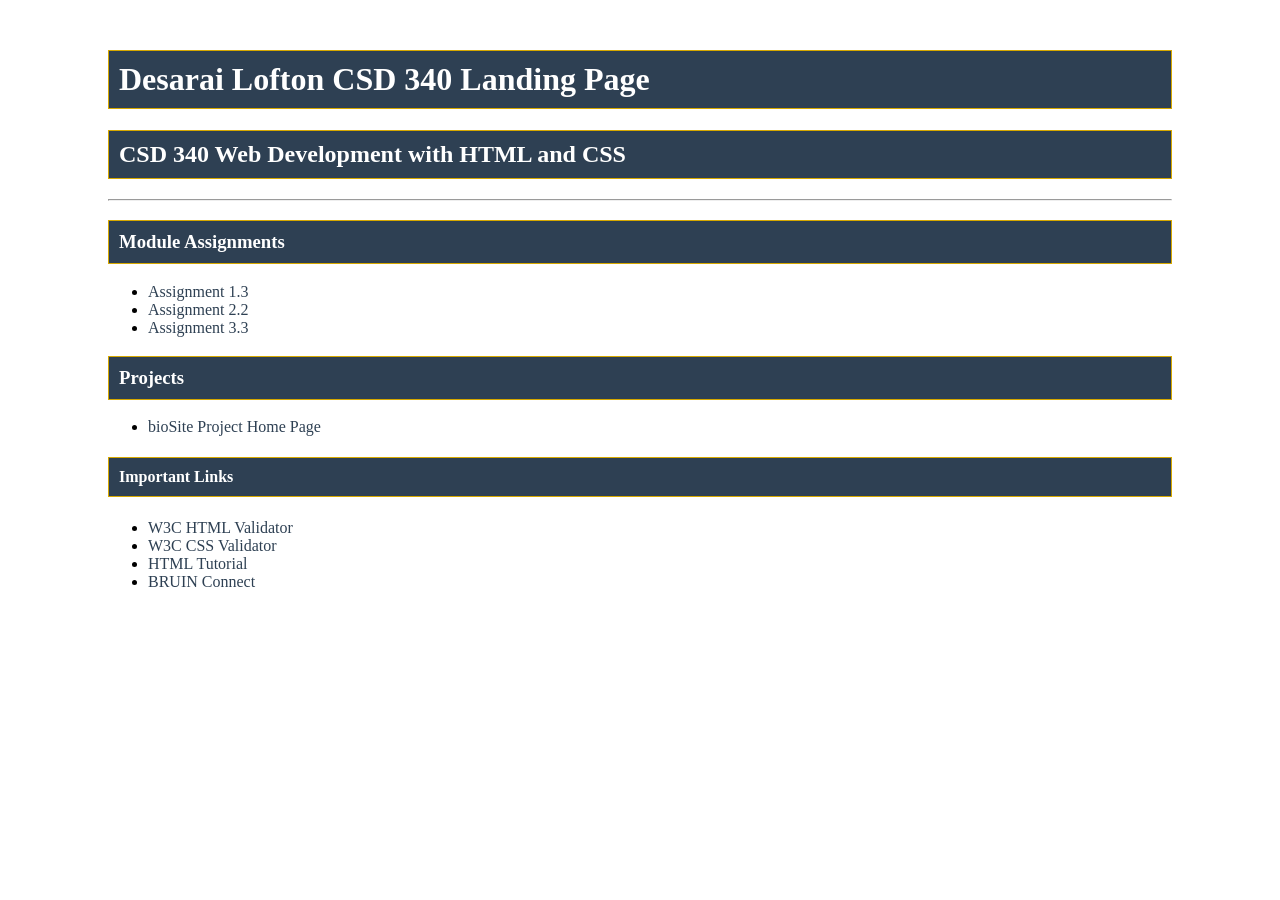
<file: index.html>
<!DOCTYPE html>
<html lang="en">
<head>
    <meta charset="UTF-8">
    <meta name="author" content="Desarai Lofton">
    <meta name="description" content="CSD 340 Landing Page">
    <meta name="viewport" content="width=device-width, initial-scale=1.0">

    <title>Desarai Lofton CSD 340 Landing Page</title>

    <link rel="stylesheet" href="site.css">
</head>

<body>

<div id="container">

    <h1>Desarai Lofton CSD 340 Landing Page</h1>

    <h2>CSD 340 Web Development with HTML and CSS</h2>

    <hr>

    <h3>Module Assignments</h3>

    <ul>
        <li><a href="#">Assignment 1.3</a></li>
        <li><a href="module-2/Lofton_Mod2_2.html">Assignment 2.2</a></li>
        <li><a href="#">Assignment 3.3</a></li>
    </ul>

    <h3>Projects</h3>

    <ul>
        <li><a href="#">bioSite Project Home Page</a></li>
    </ul>

    <h4>Important Links</h4>

    <ul>
        <li><a href="https://validator.w3.org/" target="_blank">W3C HTML Validator</a></li>
        <li><a href="https://jigsaw.w3.org/css-validator/" target="_blank">W3C CSS Validator</a></li>
        <li><a href="https://www.w3schools.com/html/" target="_blank">HTML Tutorial</a></li>
        <li><a href="https://bruinconnect.bellevue.edu/" target="_blank">BRUIN Connect</a></li>
    </ul>

</div>

</body>
</html>
</file>
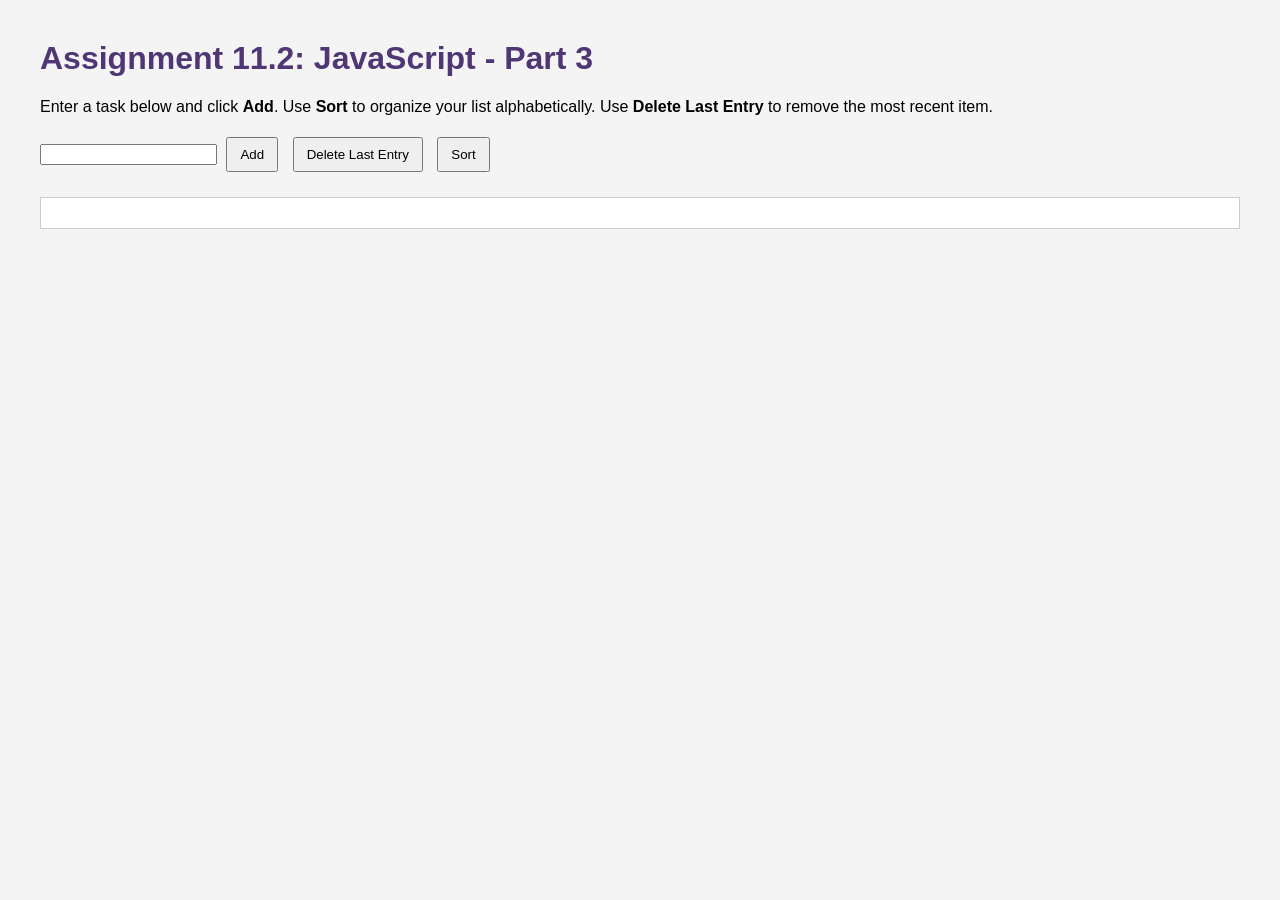
<file: Lofton_Mod11_2.html>
<!DOCTYPE html>
<html lang="en">

<head>

<!--
Name: Desarai Lofton
Assignment: Module 11.2
-->

<meta charset="UTF-8">
<meta name="viewport" content="width=device-width, initial-scale=1.0">

<title>CSD 340 Web Development with HTML and CSS</title>

<style>

body{
    font-family: Arial, Helvetica, sans-serif;
    margin:40px;
    background:#f4f4f4;
}

h1{
    color:#4F3674;
}

button{
    margin:5px;
    padding:8px 12px;
}

#output{
    margin-top:20px;
    border:1px solid #ccc;
    background:white;
    padding:15px;
}

</style>

<script>

let todo=[];

function addItem(){

let item=document.getElementById("item").value;

if(item===""){
    alert("Please enter a task.");
    return;
}

todo.push(item);

alert(item + " was added!");

document.getElementById("item").value="";

displayList();

}

function deleteItem(){

if(todo.length===0){

alert("Nothing to delete.");

return;

}

let removed=todo.pop();

alert(removed + " was deleted!");

displayList();

}

function sortItems(){

todo.sort();

alert("Your list has been sorted.");

displayList();

}

function displayList(){

let text="<ol>";

for(let i=0;i<todo.length;i++){

text+="<li>"+todo[i]+"</li>";

}

text+="</ol>";

document.getElementById("output").innerHTML=text;

}

</script>

</head>

<body>

<h1>Assignment 11.2: JavaScript - Part 3</h1>

<p>
Enter a task below and click <strong>Add</strong>.
Use <strong>Sort</strong> to organize your list alphabetically.
Use <strong>Delete Last Entry</strong> to remove the most recent item.
</p>

<input type="text" id="item">

<button onclick="addItem()">Add</button>

<button onclick="deleteItem()">Delete Last Entry</button>

<button onclick="sortItems()">Sort</button>

<div id="output"></div>

</body>

</html>
</file>
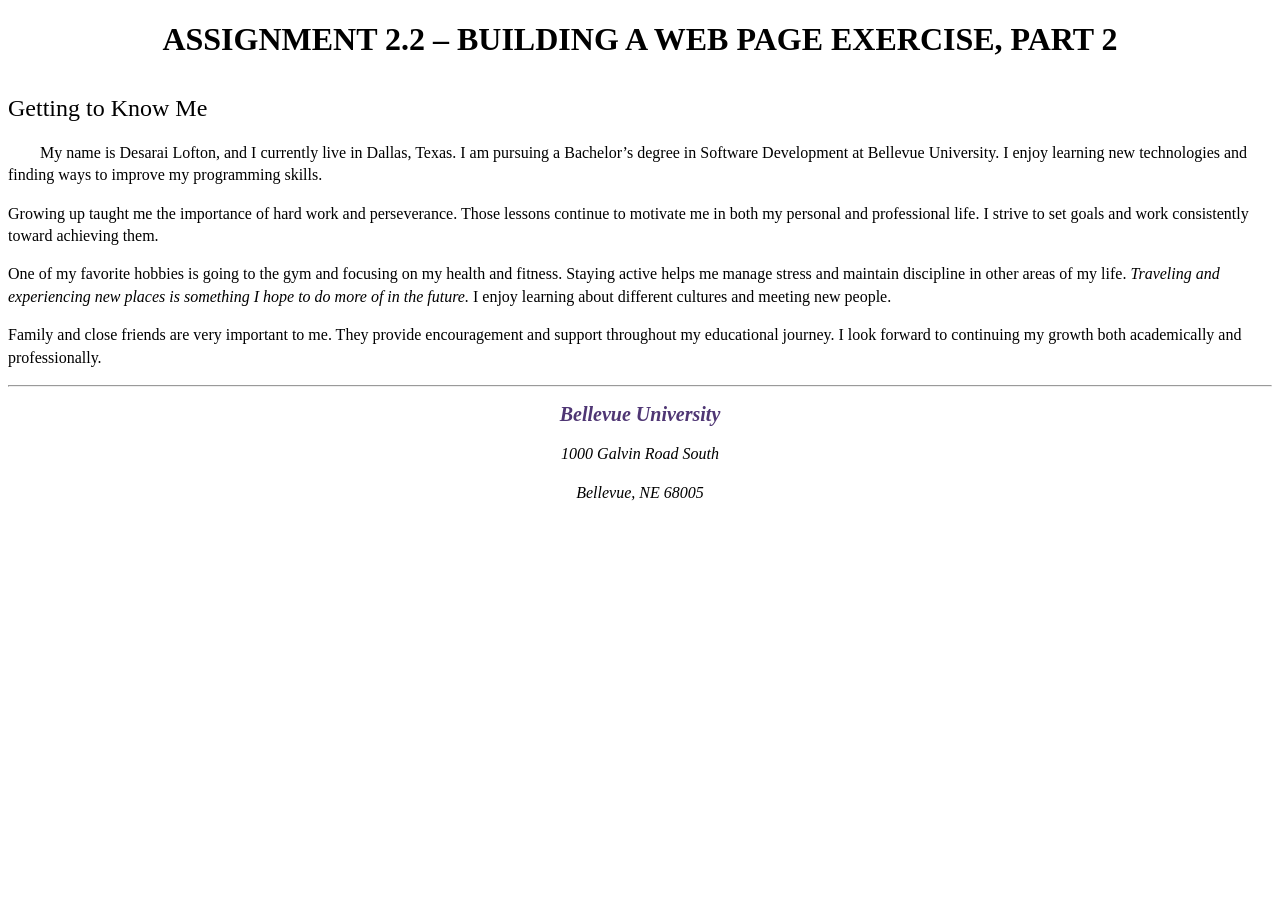
<file: Lofton_Mod2_2.html>
<!DOCTYPE html>
<html lang="en">
<head>
    <!--
        Author: Desarai Lofton
        Assignment: 2.2
    -->

    <meta charset="UTF-8">
    <meta name="description" content="Building a Web Page Exercise, Part 2">
    <meta name="keywords" content="HTML, CSS, Bellevue University">
    <meta name="author" content="Desarai Lofton">

    <title>CSD 340 Development with HTML and CSS</title>

    <link rel="stylesheet" href="Lofton_Mod2_2.css">
</head>

<body>

<div id="container">

    <h1>Assignment 2.2 – Building a Web Page Exercise, Part 2</h1>

    <h2>Getting to Know Me</h2>

    <p class="intro">
        My name is Desarai Lofton, and I currently live in Dallas, Texas. I am pursuing a Bachelor’s degree in Software Development at Bellevue University. I enjoy learning new technologies and finding ways to improve my programming skills.
    </p>

    <p>
        Growing up taught me the importance of hard work and perseverance. Those lessons continue to motivate me in both my personal and professional life. I strive to set goals and work consistently toward achieving them.
    </p>

    <p>
        One of my favorite hobbies is going to the gym and focusing on my health and fitness. Staying active helps me manage stress and maintain discipline in other areas of my life.
        <span class="sentence">Traveling and experiencing new places is something I hope to do more of in the future.</span>
        I enjoy learning about different cultures and meeting new people.
    </p>

    <p>
        Family and close friends are very important to me. They provide encouragement and support throughout my educational journey. I look forward to continuing my growth both academically and professionally.
    </p>

    <hr>

    <address>
        <p>
            <a href="https://www.bellevue.edu" target="_blank">
                Bellevue University
            </a>
        </p>

        <p>1000 Galvin Road South</p>

        <p>Bellevue, NE 68005</p>
    </address>

</div>

</body>
</html>
</file>
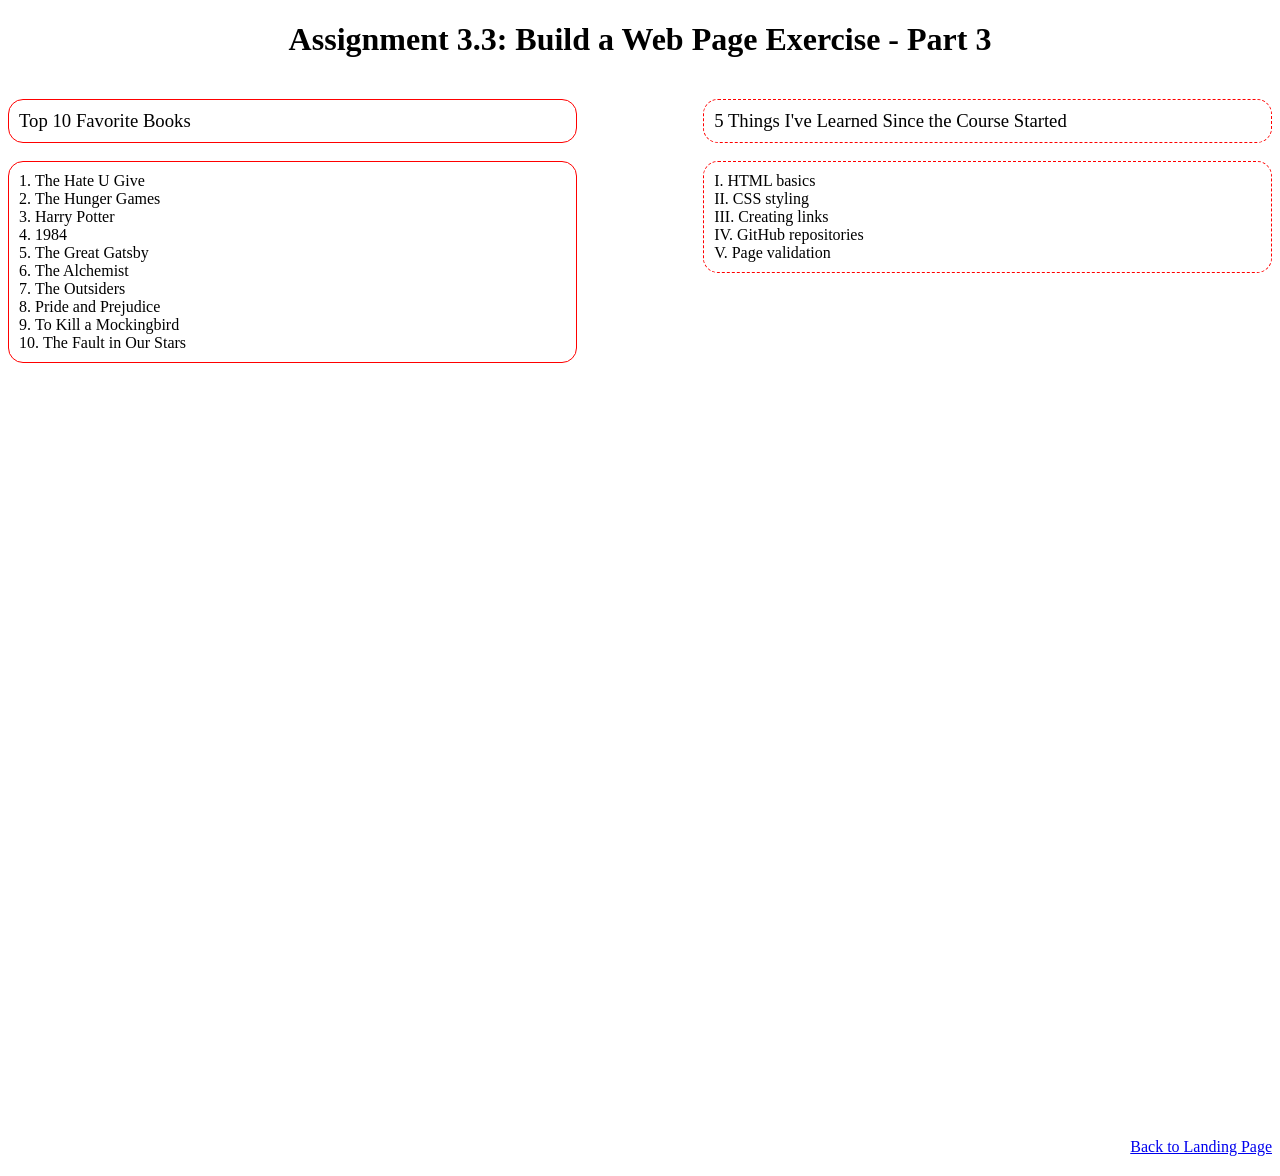
<file: Lofton_Mod3_3.html>
<!DOCTYPE html>
<html lang="en">

<head>
    <meta charset="UTF-8">
    <title>CSD 340 Web Development with HTML and CSS</title>
    <link rel="stylesheet" href="Lofton_Mod3_3.css">
</head>

<body>

<div id="container">

    <h1>Assignment 3.3: Build a Web Page Exercise - Part 3</h1>

    <div id="left-div">
        <h3>Top 10 Favorite Books</h3>

        <ol>
            <li>The Hate U Give</li>
            <li>The Hunger Games</li>
            <li>Harry Potter</li>
            <li>1984</li>
            <li>The Great Gatsby</li>
            <li>The Alchemist</li>
            <li>The Outsiders</li>
            <li>Pride and Prejudice</li>
            <li>To Kill a Mockingbird</li>
            <li>The Fault in Our Stars</li>
        </ol>
    </div>

    <div id="right-div">
        <h3>5 Things I've Learned Since the Course Started</h3>

        <ul>
            <li>HTML basics</li>
            <li>CSS styling</li>
            <li>Creating links</li>
            <li>GitHub repositories</li>
            <li>Page validation</li>
        </ul>
    </div>

    <div id="bottom-div">
        <a href="../index.html">Back to Landing Page</a>
    </div>

</div>

</body>
</html>
</file>
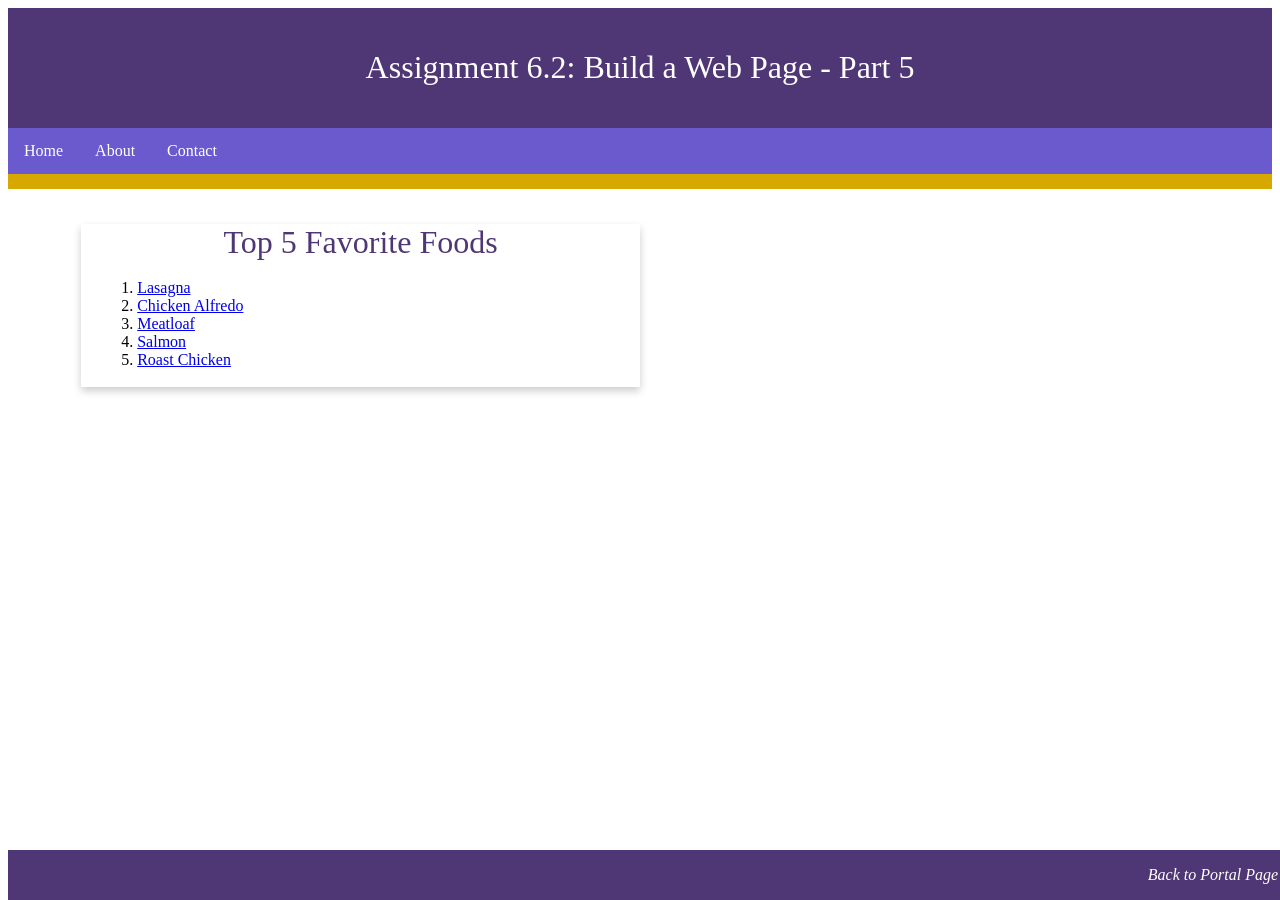
<file: Lofton_Mod6_2.html>
<!DOCTYPE html>
<!--
    Name: Desarai Lofton
    Assignment: Module 6.2
    Course: CSD 340
-->

<html lang="en">

<head>
    <meta charset="UTF-8">
    <meta name="viewport" content="width=device-width, initial-scale=1.0">
    <title>CSD 340 Web Development with HTML and CSS</title>

    <link rel="stylesheet" href="Lofton_Mod6_2.css">
</head>

<body>

<header>
    <h1>Assignment 6.2: Build a Web Page - Part 5</h1>
</header>

<div id="navbar">
    <a href="#">Home</a>
    <a href="#">About</a>
    <a href="#">Contact</a>
</div>

<div id="container">

    <div class="card">

        <div class="card-title">
            Top 5 Favorite Foods
        </div>

        <div class="card-content">

            <ol>
                <li><a href="https://www.allrecipes.com/recipe/23600/worlds-best-lasagna/" target="_blank">Lasagna</a></li>

                <li><a href="https://www.allrecipes.com/recipe/24074/alysias-basic-meat-lasagna/" target="_blank">Chicken Alfredo</a></li>

                <li><a href="https://www.allrecipes.com/recipe/16354/easy-meatloaf/" target="_blank">Meatloaf</a></li>

                <li><a href="https://www.allrecipes.com/recipe/276505/air-fryer-salmon/" target="_blank">Salmon</a></li>

                <li><a href="https://www.allrecipes.com/recipe/83557/juicy-roasted-chicken/" target="_blank">Roast Chicken</a></li>
            </ol>

        </div>

    </div>

</div>

<footer>
    <p>
        <a href="../index.html">Back to Portal Page</a>
    </p>
</footer>

</body>
</html>
</file>
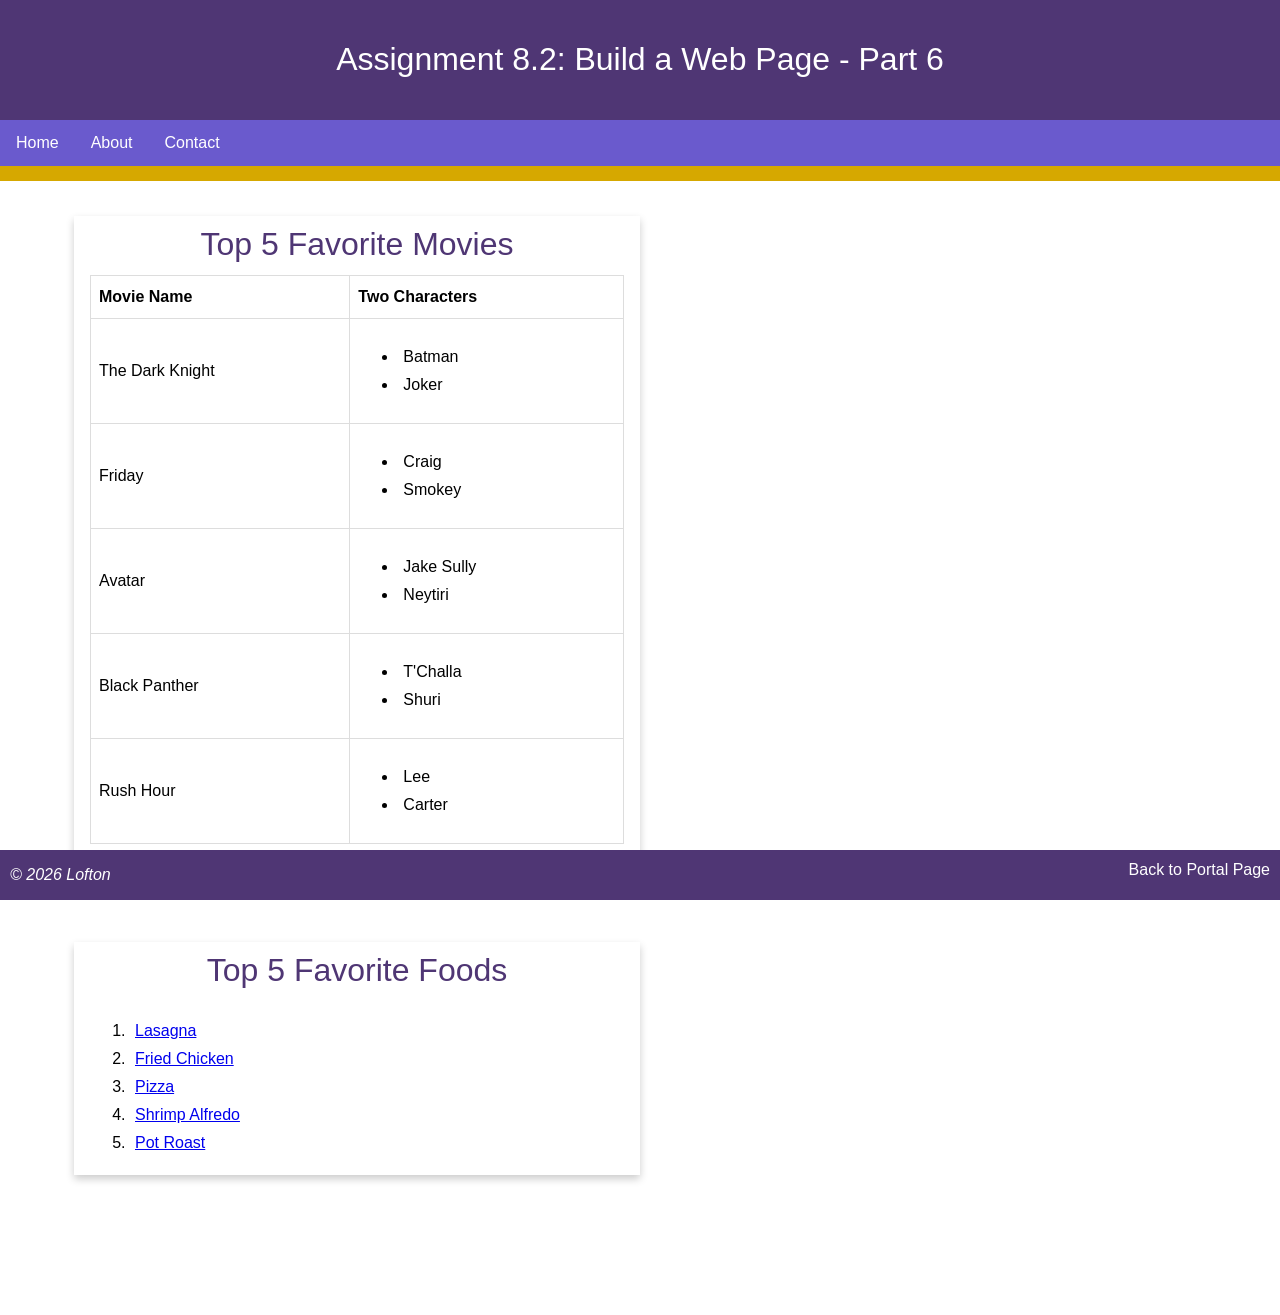
<file: Lofton_Mod8_2.html>
<!DOCTYPE html>
<html lang="en">
<head>
    <!--
        Name: Desarai Lofton
        Assignment: Module 8.2
    -->

    <meta charset="UTF-8">
    <meta name="viewport" content="width=device-width, initial-scale=1.0">

    <title>CSD 340 Web Development with HTML and CSS</title>

    <link rel="stylesheet" href="Lofton_Mod8_2.css">

</head>

<body>

<header>
    <h1>Assignment 8.2: Build a Web Page - Part 6</h1>
</header>

<div id="navbar">
    <a href="#">Home</a>
    <a href="#">About</a>
    <a href="#">Contact</a>
</div>

<div class="container">

    <div class="card">

        <div class="card-title">
            Top 5 Favorite Movies
        </div>

        <div class="card-content">

            <table id="movies">

                <tr>
                    <th>Movie Name</th>
                    <th>Two Characters</th>
                </tr>

                <tr>
                    <td>The Dark Knight</td>
                    <td>
                        <ul>
                            <li>Batman</li>
                            <li>Joker</li>
                        </ul>
                    </td>
                </tr>

                <tr>
                    <td>Friday</td>
                    <td>
                        <ul>
                            <li>Craig</li>
                            <li>Smokey</li>
                        </ul>
                    </td>
                </tr>

                <tr>
                    <td>Avatar</td>
                    <td>
                        <ul>
                            <li>Jake Sully</li>
                            <li>Neytiri</li>
                        </ul>
                    </td>
                </tr>

                <tr>
                    <td>Black Panther</td>
                    <td>
                        <ul>
                            <li>T'Challa</li>
                            <li>Shuri</li>
                        </ul>
                    </td>
                </tr>

                <tr>
                    <td>Rush Hour</td>
                    <td>
                        <ul>
                            <li>Lee</li>
                            <li>Carter</li>
                        </ul>
                    </td>
                </tr>

            </table>

        </div>

    </div>

    <br><br>

    <div class="card">

        <div class="card-title">
            Top 5 Favorite Foods
        </div>

        <div class="card-content">

            <ol>
                <li><a href="https://www.allrecipes.com/recipe/23600/worlds-best-lasagna/" target="_blank">Lasagna</a></li>

                <li><a href="https://www.spendwithpennies.com/fried-chicken/" target="_blank">Fried Chicken</a></li>

                <li><a href="https://www.delish.com/cooking/recipe-ideas/a24797109/homemade-pizza-recipe/" target="_blank">Pizza</a></li>

                <li><a href="https://www.loveandlemons.com/shrimp-alfredo/" target="_blank">Shrimp Alfredo</a></li>

                <li><a href="https://www.allrecipes.com/recipe/70343/slow-cooker-beef-pot-roast/" target="_blank">Pot Roast</a></li>
            </ol>

        </div>

    </div>

</div>

<footer>

    <p>&copy; 2026 Lofton</p>

    <a href="../index.html">Back to Portal Page</a>

</footer>

</body>
</html>
</file>
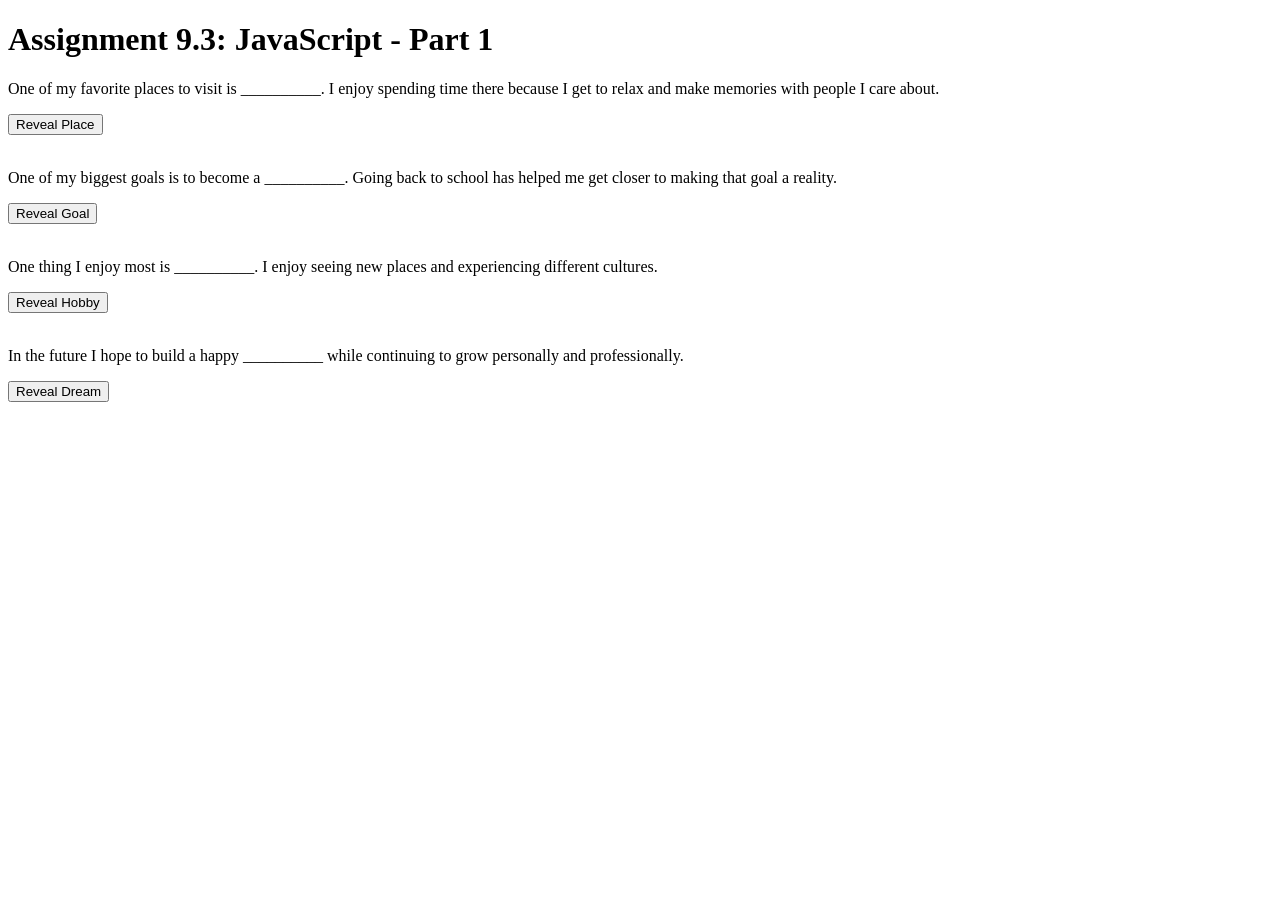
<file: Lofton_Mod9_3.html>
<!DOCTYPE html>
<html lang="en">

<head>

    <!--
        Name: Desarai Lofton
        Assignment: Module 9.3
    -->

    <meta charset="UTF-8">
    <meta name="viewport" content="width=device-width, initial-scale=1.0">

    <title>CSD 340 Web Development with HTML and CSS</title>

    <script>
        var place = "Atlanta";
        var goal = "software developer";
        var hobby = "traveling";
        var dream = "family";
    </script>

</head>

<body>

<h1>Assignment 9.3: JavaScript - Part 1</h1>

<p>
One of my favorite places to visit is
<span id="place">__________</span>.
I enjoy spending time there because I get to relax and make memories with people I care about.
</p>

<button type="button"
onclick="document.getElementById('place').innerHTML = place">
Reveal Place
</button>

<br><br>

<p>
One of my biggest goals is to become a
<span id="goal">__________</span>.
Going back to school has helped me get closer to making that goal a reality.
</p>

<button type="button"
onclick="document.getElementById('goal').innerHTML = goal">
Reveal Goal
</button>

<br><br>

<p>
One thing I enjoy most is
<span id="hobby">__________</span>.
I enjoy seeing new places and experiencing different cultures.
</p>

<button type="button"
onclick="document.getElementById('hobby').innerHTML = hobby">
Reveal Hobby
</button>

<br><br>

<p>
In the future I hope to build a happy
<span id="dream">__________</span>
while continuing to grow personally and professionally.
</p>

<button type="button"
onclick="document.getElementById('dream').innerHTML = dream">
Reveal Dream
</button>

</body>

</html>
</file>
<file: site.css>
#container {
    margin-top: 50px;
    margin-left: 100px;
    margin-right: 100px;
}

h1, h2, h3, h4 {
    background-color: #2E4053;
    color: white;
    border: 1px solid #D6A800;
    padding: 10px;
}

a {
    color: #2E4053;
    text-decoration: none;
}

a:hover {
    color: #D6A800;
}

a:visited {
    color: #5B2C6F;
}
</file>
<file: Lofton_Mod2_2.css>
html,
body {
    font-size: 16px;
}

p {
    font-weight: 400;
    line-height: 1.4em;
}

h1 {
    font-weight: 700;
    text-transform: uppercase;
    text-align: center;
}

h2 {
    font-weight: 500;
    text-align: left;
    padding-top: 15px;
}

address {
    text-align: center;
}

address a {
    font-size: 1.25em;
    font-weight: bold;
    color: #4F3674;
    text-decoration: none;
}

address a:hover {
    text-decoration: underline;
    background-color: #D6A800;
}

address a:visited {
    color: #6A5ACD;
}

.sentence {
    font-style: italic;
}

.intro {
    text-indent: 2em;
}
</file>
<file: Lofton_Mod3_3.css>
h1 {
    text-align: center;
}

#left-div {
    width: 45%;
    float: left;
}

#right-div {
    width: 45%;
    float: right;
}

#bottom-div {
    width: 100%;
    margin-top: 60%;
    float: right;
    margin-bottom: 20px;
    text-align: right;
}

h3 {
    font-weight: 500;
}

ol {
    font-weight: 300;
    border: 1px solid red;
    border-radius: 15px;
    padding: 10px;
    list-style-position: inside;
}

ul {
    font-weight: 300;
    border: 1px dashed red;
    border-radius: 15px;
    padding: 10px;
    list-style-type: upper-roman;
    list-style-position: inside;
}

#left-div h3 {
    border: 1px solid red;
    border-radius: 15px;
    padding: 10px;
}

#right-div h3 {
    border: 1px dashed red;
    border-radius: 15px;
    padding: 10px;
}

a:hover {
    text-decoration: underline;
}
</file>
<file: Lofton_Mod6_2.css>
header {
    background-color: #4F3674;
    color: white;
    padding: 20px;
    text-align: center;
}

h1 {
    font-weight: 400;
}

#navbar {
    overflow: hidden;
    background-color: #6A5ACD;
    border-bottom: solid 15px #D6A800;
}

#navbar a {
    float: left;
    display: block;
    color: white;
    text-align: center;
    padding: 14px 16px;
    text-decoration: none;
}

#navbar a:hover {
    background-color: #D6A800;
    color: #4F3674;
}

#container {
    margin-top: 2%;
    margin-left: 5%;
    margin-right: 5%;
    padding: 10px;
}

.card {
    width: 50%;
    box-shadow: 0 4px 8px 0 rgba(0,0,0,.2);
    transition: 0.3s;
}

.card:hover {
    box-shadow: 0 8px 16px 0 rgba(0,0,0,.2);
}

.card-title {
    text-align: center;
    font-size: 2em;
    color: #4F3674;
    font-weight: 400;
}

.card-content {
    padding: 2px 16px;
}

footer {
    background-color: #4F3674;
    position: absolute;
    bottom: 0;
    width: 100%;
}

footer p {
    color: white;
    font-weight: 400;
    float: right;
    padding-right: 10px;
    font-style: italic;
}

footer a {
    text-decoration: none;
    color: white;
}

footer a:hover {
    text-decoration: underline;
}
</file>
<file: Lofton_Mod8_2.css>
header {
    background-color: #4F3674;
    color: white;
    padding: 20px;
    text-align: center;
}

h1 {
    font-weight: 400;
}

#navbar {
    overflow: hidden;
    background-color: #6A5ACD;
    border-bottom: solid 15px #D6A800;
}

#navbar a {
    float: left;
    display: block;
    color: white;
    text-align: center;
    padding: 14px 16px;
    text-decoration: none;
}

#navbar a:hover {
    background-color: #D6A800;
    color: #4F3674;
}

.container {
    margin: 2% 5% 100px 5%;
    padding: 10px;
}

.card {
    width: 50%;
    box-shadow: 0 4px 8px 0 rgba(0, 0, 0, 0.2);
    transition: 0.3s;
    margin-bottom: 30px;
}

.card:hover {
    box-shadow: 0 8px 16px 0 rgba(0, 0, 0, 0.2);
}

.card-title {
    text-align: center;
    font-size: 2em;
    color: #4F3674;
    font-weight: 400;
    padding: 10px;
}

.card-content {
    padding: 2px 16px;
}

#movies {
    border-collapse: collapse;
    width: 100%;
    margin-bottom: 30px;
}

#movies th {
    border: 1px solid #ddd;
    padding-top: 12px;
    padding-bottom: 12px;
    text-align: left;
    padding-left: 8px;
}

#movies td {
    border: 1px solid #ddd;
    padding: 8px;
}

footer {
    background-color: #4F3674;
    position: fixed;
    left: 0;
    bottom: 0;
    width: 100%;
}

footer p {
    color: white;
    font-weight: 400;
    float: left;
    padding-left: 10px;
    font-style: italic;
}

footer a {
    color: white;
    text-decoration: none;
    float: right;
    padding-right: 10px;
    line-height: 40px;
}

footer a:hover {
    text-decoration: underline;
}

ol li,
ul li {
    padding: 5px;
}

body {
    font-family: Arial, Helvetica, sans-serif;
    margin: 0;
}
</file>
